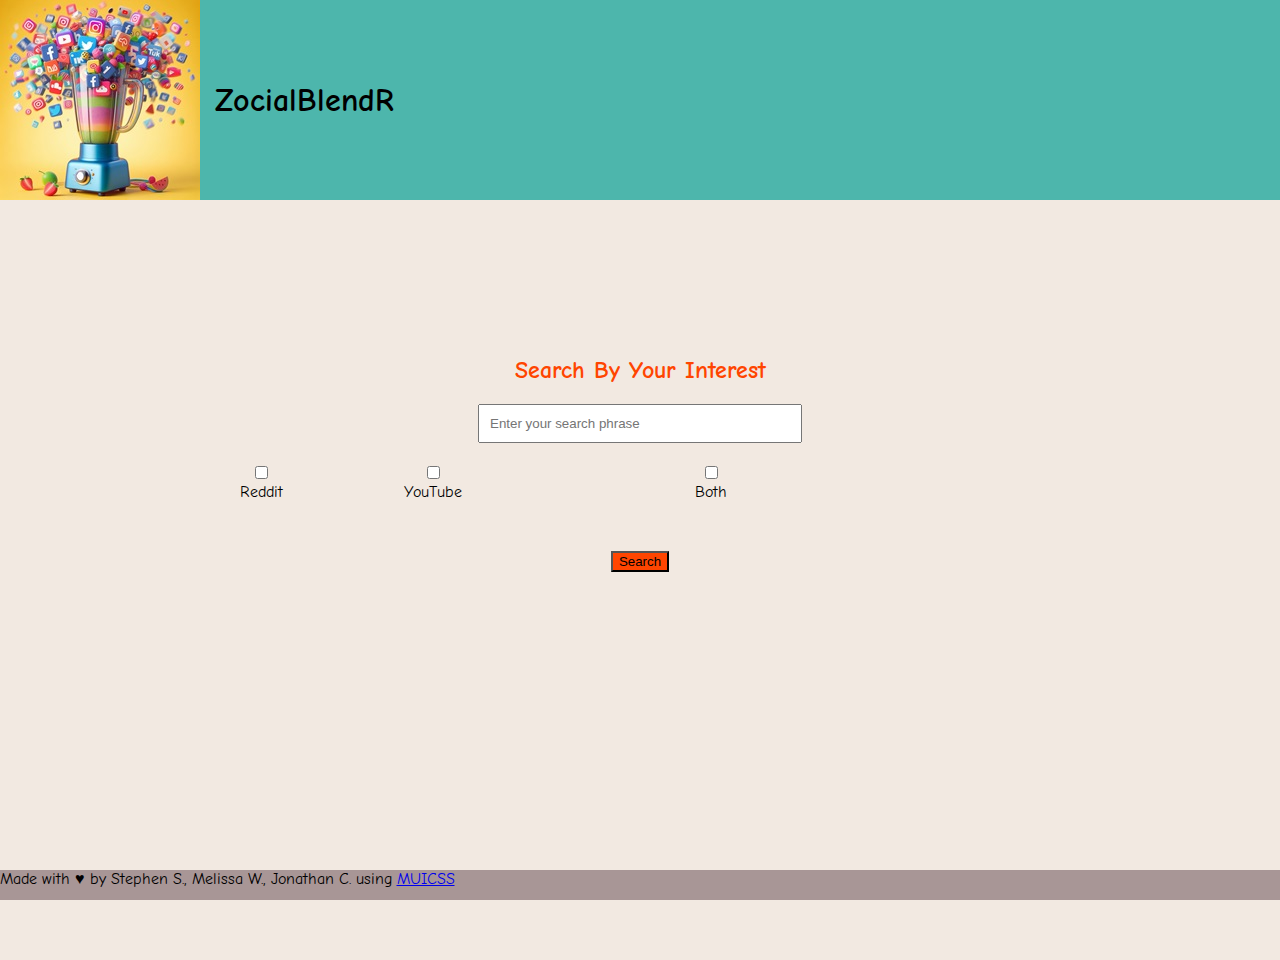
<file: index.html>
<!DOCTYPE html>
<html lang="en">
  <head>
    <meta charset="utf-8" />
    <meta http-equiv="X-UA-Compatible" content="IE=edge" />
    <meta name="viewport" content="width=device-width, initial-scale=1" />
    <link rel="shortcut icon" href="favicon/favicon.ico" />
    <link rel="icon" type="image/gif" href="assets/favicon/" />
    <title>ZocialBlendR</title>

    <!-- MUI JavaScript -->
    <script src="https://cdn.muicss.com/mui-0.10.3/js/mui.min.js"></script>
    <!-- external stylesheet -->
    <link rel="stylesheet" type="text/css" href="assets/css/style.css" />
    <!-- MUI CSS -->
    <link
      href="https://cdn.muicss.com/mui-0.10.3/css/mui.min.css"
      rel="stylesheet"
      type="text/css"
    />
    <!-- Material Icons-->
    <link
      rel="stylesheet"
      href="https://fonts.googleapis.com/icon?family=Material+Icons"
    />
    <!-- Google Fonts -->
    <link
      rel="stylesheet"
      href="https://fonts.googleapis.com/css2?family=Comic+Neue:wght@400;700&display=swap"
    />
  </head>

  <body>
    <main>
      <header class="mui-appbar mui--z1">
        <img src="./assets/img/ZocialBlendR.jpeg" alt="ZocialBlendR Blender" />
        <!-- Appbar HTML -->
        <h1>ZocialBlendR</h1>
      </header>

      <div id="content-wrapper" class="mui--text-center">
        <div class="mui-panel">
          <div class="container">
            <h2>Search By Your Interest</h2>
            <input
              id="searchInput"
              name="searchInput"
              class="search-input"
              type="text"
              placeholder="Enter your search phrase"
            />
            <div class="checkbox-group">
              <label
                ><input type="checkbox" id="redditCheckbox" /> Reddit</label
              >
              <i class="material-icons material-icon reddit-icon">reddit</i>

              <label
                ><input type="checkbox" id="youtubeCheckbox" /> YouTube</label
              >
              <i class="material-icons material-icon youtube-icon"
                >smart_display</i
              >

              <label><input type="checkbox" id="bothCheckbox" /> Both</label>
              <i class="material-icons material-icon reddit-icon">reddit</i
              ><i class="material-icons material-icon youtube-icon"
                >smart_display</i
              >
            </div>
            <button
              class="mui-btn mui-btn--primary mui-btn--raised"
              id="searchButton"
            >
              Search
            </button>
          </div>
          <ul id="root"></ul>
          <!-- The Modal -->
          <div id="myModal" class="modal">
            <!-- Modal content -->
            <div class="modal-content">
              <span class="close">&times;</span>
              <p>Please select ONE of the three search options</p>
            </div>
          </div>
          <!-- jquery -->
          <script src="https://ajax.googleapis.com/ajax/libs/jquery/1.12.4/jquery.min.js"></script>
          <script src="./assets/js/script.js"></script>
        </div>
      </div>

      <footer>
        <div class="footer mui-container mui--text-center">
          Made with ♥ by Stephen S., Melissa W., Jonathan C. using
          <a href="https://www.muicss.com">MUICSS</a>
        </div>
      </footer>
    </main>
  </body>
</html>
</file>
<file: assets/css/style.css>
/**
 * Body CSS
 */

body {
  height: 100%;
  margin: 0;
  padding: 20%;
  display: flex;
  justify-content: center;
  font-family: "Comic Neue", "Comic Sans MS", sans-serif;
  background-color: rgba(228, 211, 194, 0.496) !important;
}
h1 {
  padding-left: 15px;
}

h2 {
  color: #ff4500 !important;
  font-family: "Comic Neue", "Comic Sans MS", sans-serif;
  font-weight: 800;
}
/**
  * Header CSS
  */
header {
  position: fixed;
  top: 0;
  right: 0;
  left: 0;
  z-index: 2;
  display: flex;
  align-items: center;
  flex-shrink: initial;
}

.mui-appbar {
  background-color: #4db6ac !important;
}
header ul.mui-list--inline {
  margin-bottom: 0;
}

header a {
  color: white;
}

header table {
  width: 100%;
}

/**
  * Content CSS
  */
#content-wrapper {
  min-height: 100%;
  box-sizing: border-box;
  margin-top: 100px;
  margin-bottom: 50px;
  padding-bottom: 50px;
  position: relative;
}

/**
  * Footer CSS
  */
footer {
  position: fixed;
  bottom: 0;
  right: 0;
  height: 30px;
  left: 0;
  z-index: 2;
  background-color: rgb(168, 150, 150);
}

/**
  * Landing Page CSS
  */
.container {
  text-align: center;
}

.search-input {
  width: 300px;
  padding: 10px;
  margin-bottom: 20px;
}

.checkbox-group {
  display: flex;
  justify-content: center;
  margin-bottom: 20px; /* Increases the space between the checkboxes and the button */
}

.checkbox-group label {
  margin: 0 10px;
}

.large-icon.material-icon {
  font-size: 4em;
}
.youtube-icon.material-icon {
  color: red;
  font-size: medium;
}
.reddit-icon.material-icon {
  margin-right: 5px;
  font-size: medium;
  color: #ff4500;
}
.material-icon {
  margin-right: 5px;
  font-size: medium;
  color: white;
}

.mui-btn {
  margin-top: 30px; /* Add margin to the top of the button */
  background-color: #ff4500 !important;
}

.mui-btn--primary {
  background-color: #ff4500 !important;
}

a:hover {
  cursor: pointer;
}

ul {
  columns: 2;
  list-style: none;
  text-align: start;
  padding: 0;
  display: list-item;
}

li {
  font-style: oblique;
}

#sub {
  font-weight: bold;
  font-size: larger;
}

#title {
  font-weight: bold;
  font-size: larger;
  text-wrap: wrap;
}

img {
  display: list-item;
}

/* The Modal (background) */
.modal {
  display: none; /* Hidden by default */
  position: fixed; /* Stay in place */
  z-index: 1; /* Sit on top */
  left: 0;
  top: 0;
  width: 100%; /* Full width */
  height: 100%; /* Full height */
  overflow: auto; /* Enable scroll if needed */
  background-color: rgb(0, 0, 0); /* Fallback color */
  background-color: rgba(0, 0, 0, 0.4); /* Black w/ opacity */
}

/* Modal Content/Box */
.modal-content {
  background-color: #fefefe;
  margin: 15% auto; /* 15% from the top and centered */
  padding: 20px;
  border: 1px solid #888;
  width: 80%; /* Could be more or less, depending on screen size */
}

/* The Close Button */
.close {
  color: #aaa;
  float: right;
  font-size: 28px;
  font-weight: bold;
}

.close:hover,
.close:focus {
  color: black;
  text-decoration: none;
  cursor: pointer;
}

p {
  font-size: xx-large;
}
</file>
